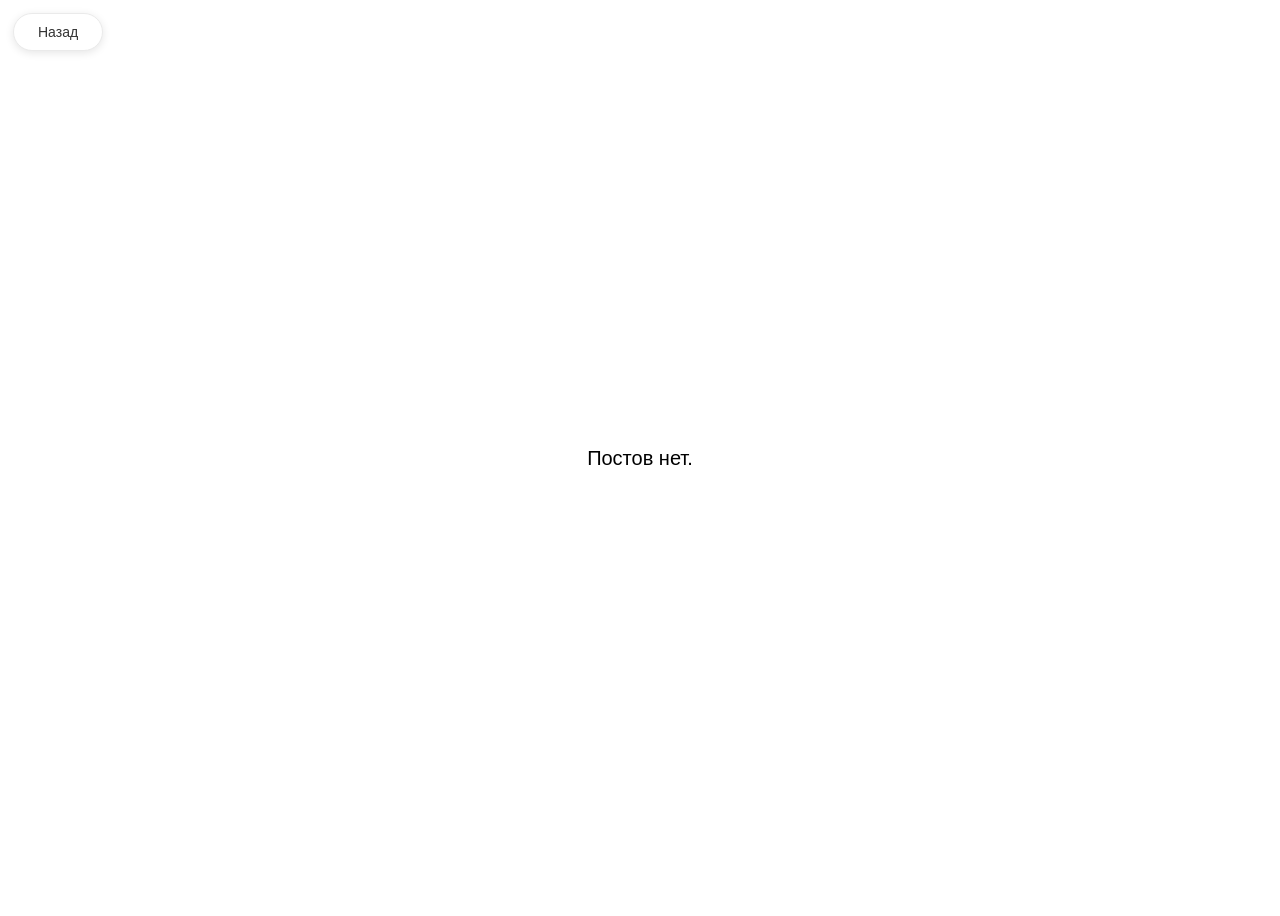
<file: profile/profile1.html>
<html lang="ru">
<head>
    <meta charset="UTF-8">
    <meta name="viewport" content="width=device-width, initial-scale=1.0">
    <title>profile</title>
</head>
<body>
    <link rel="stylesheet" href="profile1.css">
      <div>
        <a href="../index.html">
            <button class="back">Назад</button>
            </a>
      </div>
      <p class="text">Постов нет.</p>
</body>
</html>
</file>
<file: profile/profile1.css>
.back {
    display: inline-flex;
    align-items: center;
    gap: 8px;
    padding: 10px 24px;
    background-color: white;
    color: #333;
    font-size: 14px;
    font-weight: 500;
    text-decoration: none;
    border-radius: 30px; /* Скругленные, но не круги */
    box-shadow: 0 2px 8px rgba(0, 0, 0, 0.1);
    border: 1px solid #eaeaea;
    transition: all 0.2s; /* Легкая анимация, если хочешь ее оставить */
    position: fixed;
    top: 13px;
    left: 13px;
}

.back-button:hover {
    background-color: #f8f8f8;
    box-shadow: 0 4px 12px rgba(0, 0, 0, 0.15);
}


.back-button.outline:hover {
    background-color: #f5f5f5;
    border-color: #999;
}
  


.back-button:hover {
    background-color: #f8f8f8;
    box-shadow: 0 4px 12px rgba(0, 0, 0, 0.15);
}


.back:hover {
    background-color: #ffffff; 
  transform: translateY(-2px);
  box-shadow: 0 6px 12px rgba(0, 0, 0, 0.3);
}

.back:active {
    background-color: #000000; 
  transform: translateY(-2px);
  box-shadow: 0 6px 4px rgba(0, 0, 0, 0.3);
}

.text {
  font-family: -apple-system, BlinkMacSystemFont, "Segoe UI", Roboto, Helvetica, Arial, sans-serif;
  margin: 0;           
    display: grid;        
    place-items: center; 
    height: 100vh;
    font-size: 20px;
  
  
  
}
</file>
